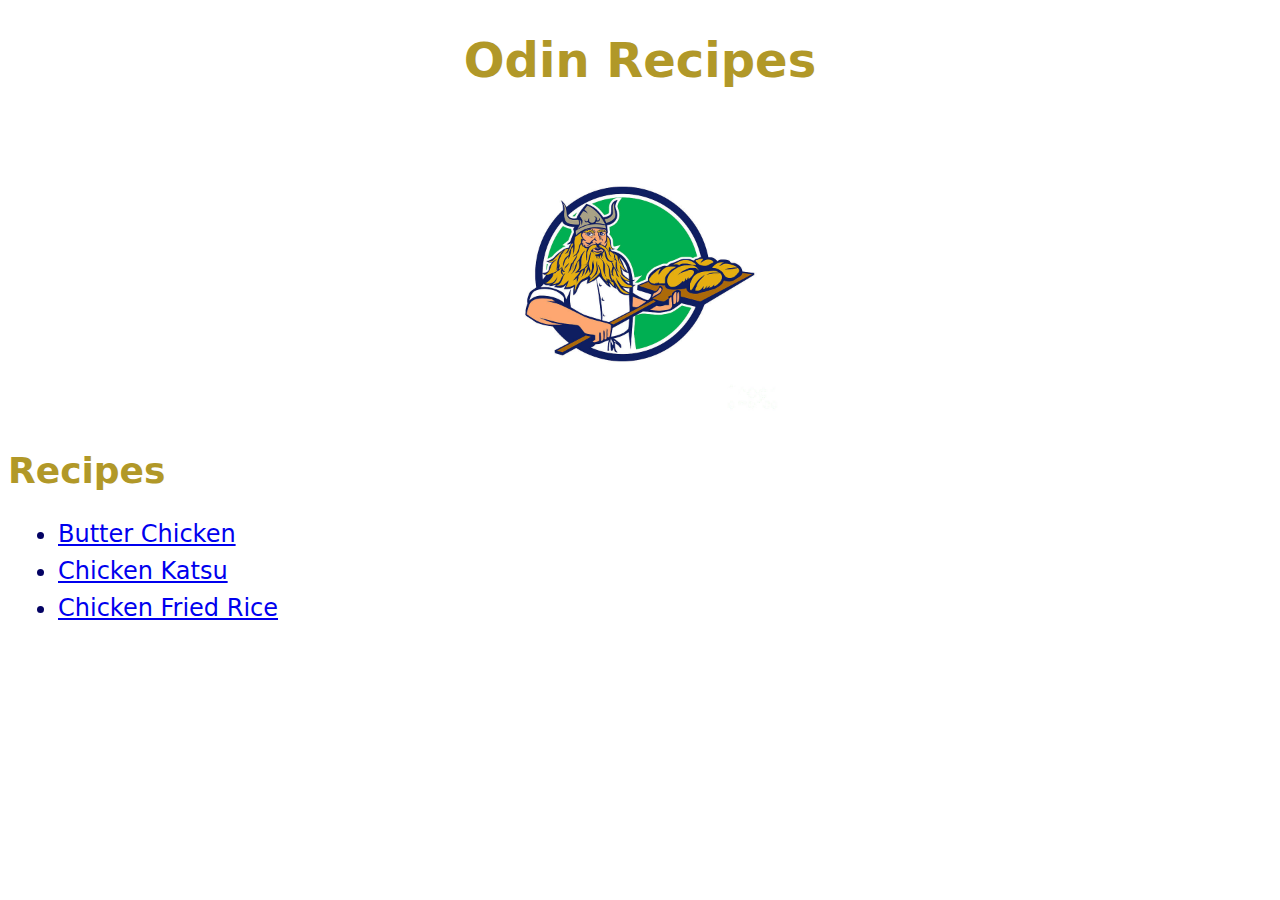
<file: index.html>
<!DOCTYPE html>
<html lang="en">
<head>
    <meta charset="UTF-8">
    <meta name="viewport" content="width=device-width, initial-scale=1.0">
    <title>Home Page</title>
    <link rel="stylesheet" href="css/styles.css">
</head>
<body>
    <h1 class="home-header">Odin Recipes</h1>
    <img src="img/chef-odin.jpg" alt="The Odin Recipes logo" class="home-logo">
    <h2 class="home-header secondary">Recipes</h2>
    <ul>  
        <li class="home-recipe"><a href="recipes/butter-chicken.html">Butter Chicken</a></li>
        <li class="home-recipe"><a href="recipes/chicken-katsu.html">Chicken Katsu</a></li>
        <li class="home-recipe"><a href="recipes/chicken-fried-rice.html">Chicken Fried Rice</a></li>
    </ul>

</body>
</html>
</file>
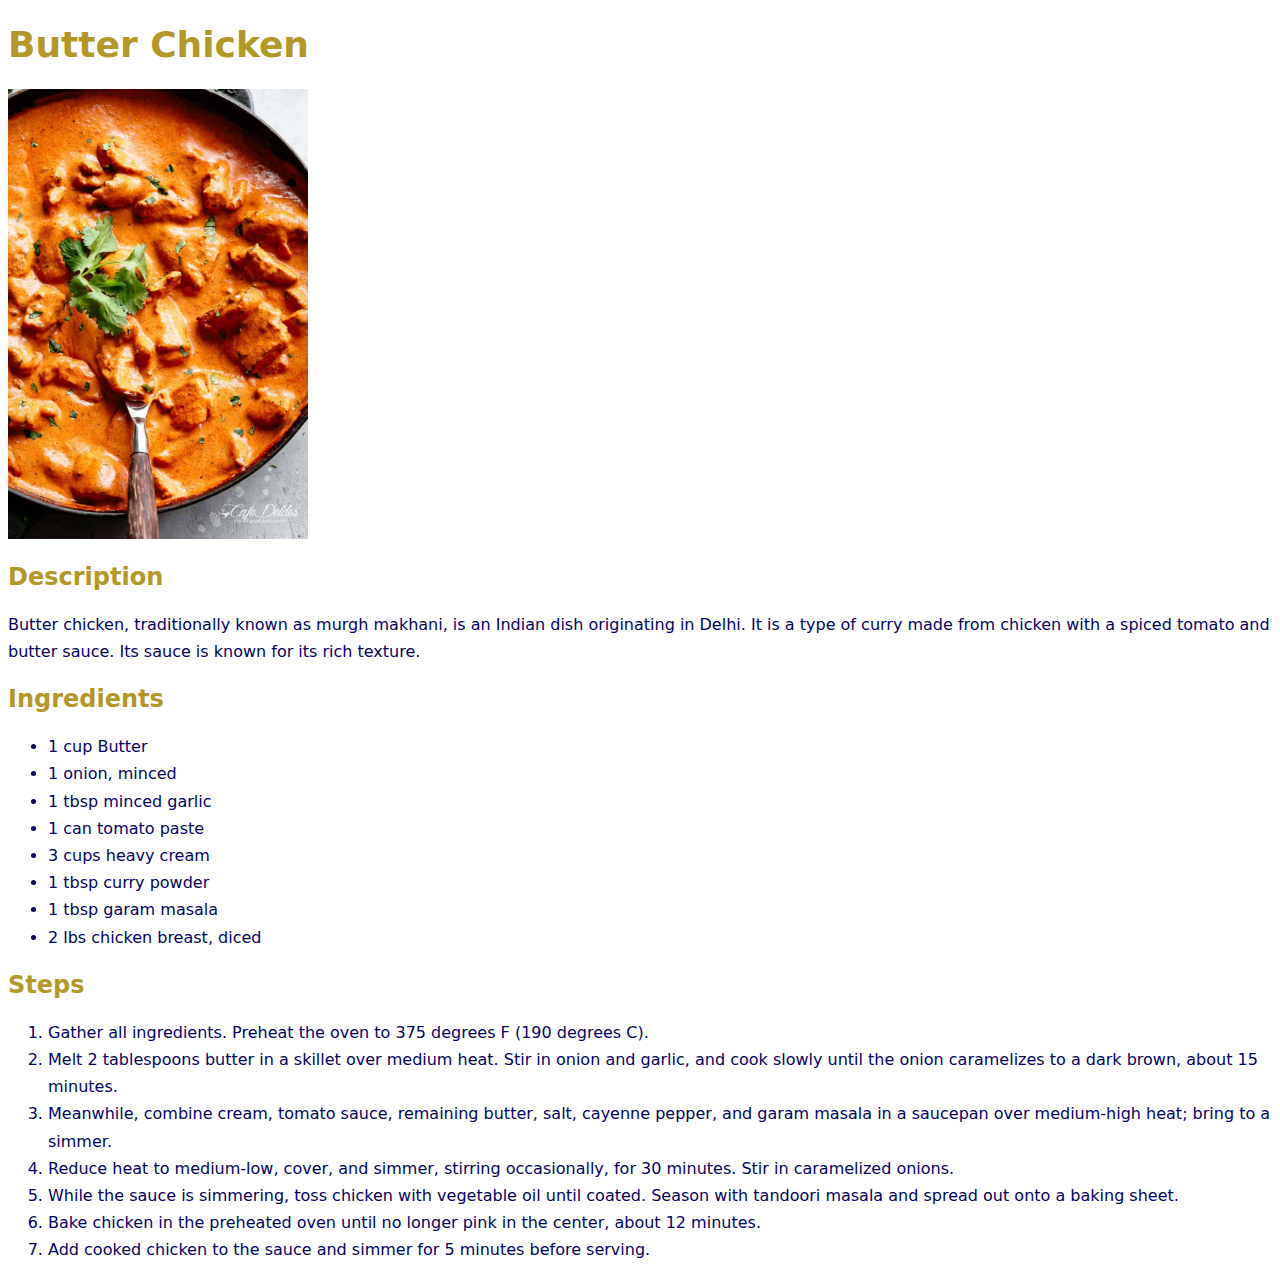
<file: recipes/butter-chicken.html>
<!DOCTYPE html>
<html lang="en">

<head>
    <meta charset="UTF-8">
    <meta name="viewport" content="width=device-width, initial-scale=1.0">
    <title>Butter Chicken</title>
    <link rel="stylesheet" href="../css/styles.css">
</head>

<body>
    <h1>Butter Chicken</h1>
    <img src="../img/butter-chicken.jpg" alt="Dish containing creamy butter chicken" width="300">
    <h2>Description</h2>
    <p>Butter chicken, traditionally known as murgh makhani, is an Indian dish originating in Delhi. It is a type of
        curry made from chicken with a spiced tomato and butter sauce. Its sauce is known for its rich texture.</p>
    <h2>Ingredients</h2>
    <ul>
        <li>1 cup Butter</li>
        <li>1 onion, minced</li>
        <li>1 tbsp minced garlic</li>
        <li>1 can tomato paste</li>
        <li>3 cups heavy cream</li>
        <li>1 tbsp curry powder</li>
        <li>1 tbsp garam masala</li>
        <li>2 lbs chicken breast, diced</li>
    </ul>
    <h2>Steps</h2>
    <ol>
        <li>Gather all ingredients. Preheat the oven to 375 degrees F (190 degrees C).</li>
        <li>Melt 2 tablespoons butter in a skillet over medium heat. Stir in onion and garlic, and cook slowly until the onion caramelizes to a dark brown, about 15 minutes.</li>
        <li>Meanwhile, combine cream, tomato sauce, remaining butter, salt, cayenne pepper, and garam masala in a saucepan over medium-high heat; bring to a simmer.</li>
        <li>Reduce heat to medium-low, cover, and simmer, stirring occasionally, for 30 minutes. Stir in caramelized onions.</li>
        <li>While the sauce is simmering, toss chicken with vegetable oil until coated. Season with tandoori masala and spread out onto a baking sheet.</li>
        <li>Bake chicken in the preheated oven until no longer pink in the center, about 12 minutes.</li>
        <li>Add cooked chicken to the sauce and simmer for 5 minutes before serving.</li>
    </ol>

</body>

</html>
</file>
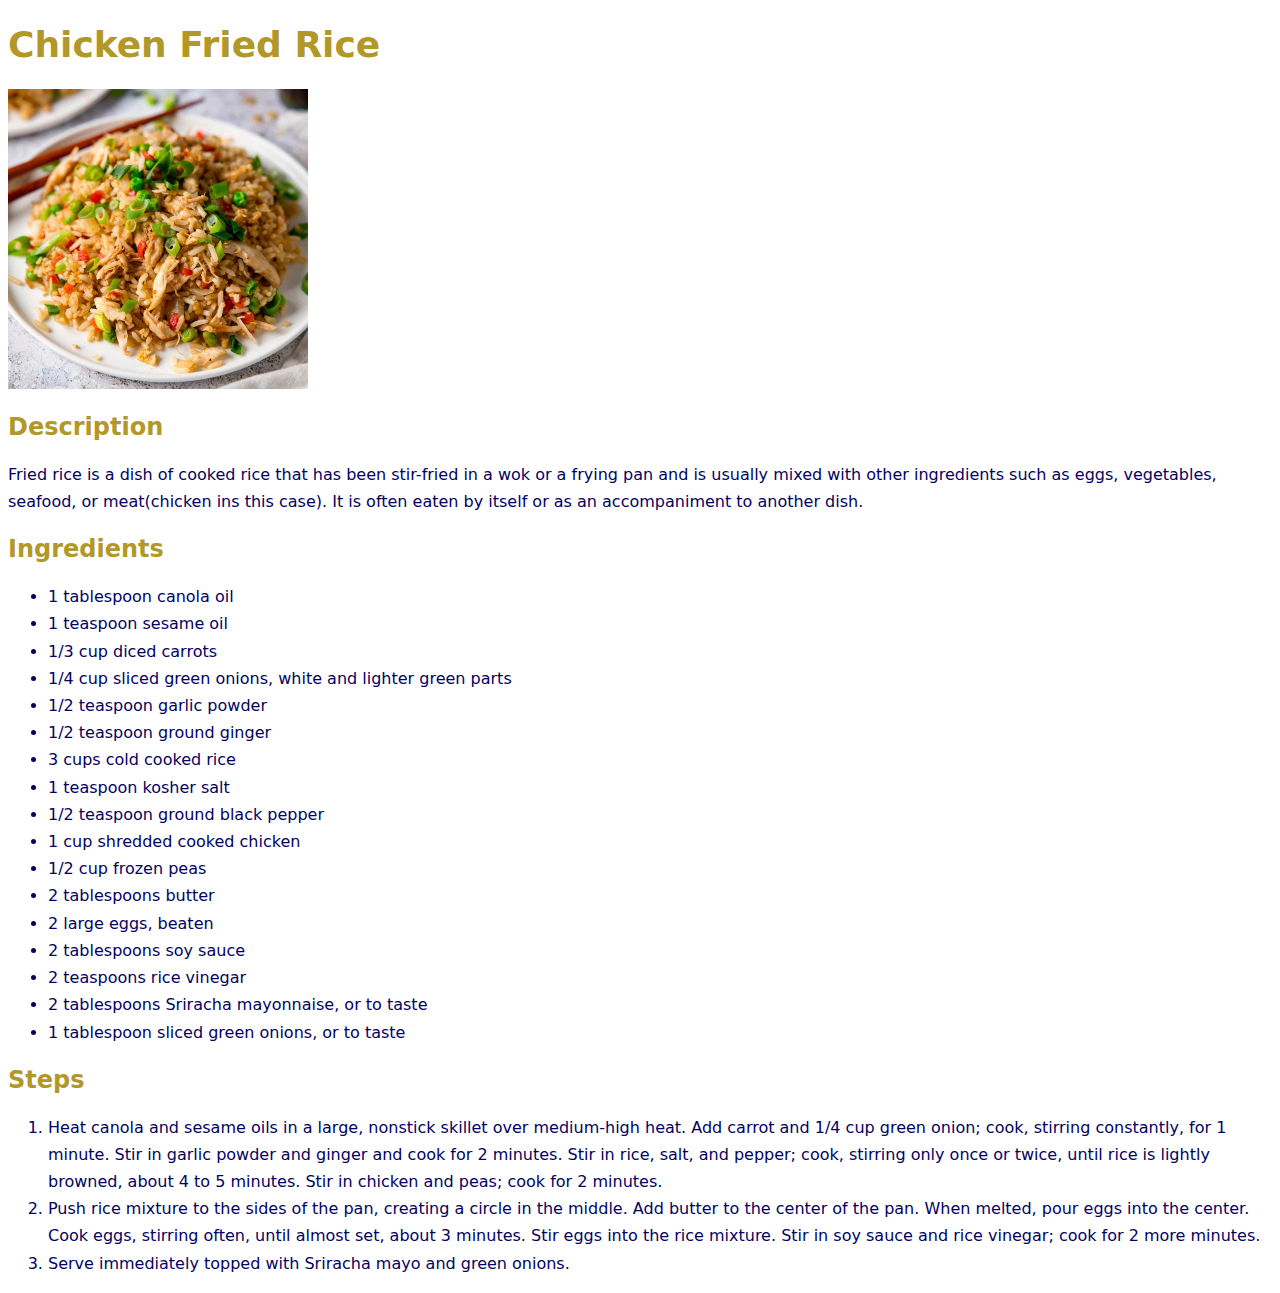
<file: recipes/chicken-fried-rice.html>
<!DOCTYPE html>
<html lang="en">

<head>
    <meta charset="UTF-8">
    <meta name="viewport" content="width=device-width, initial-scale=1.0">
    <title>Chicken Fried Rice</title>
    <link rel="stylesheet" href="../css/styles.css">
</head>

<body>
    <h1>Chicken Fried Rice</h1>
    <img src="../img/chicken-fried-rice.jpg" alt="Plate containing chicken fried rice" width="300">
    <h2>Description</h2>
    <p>Fried rice is a dish of cooked rice that has been stir-fried in a wok or a frying pan and is usually mixed with
        other ingredients such as eggs, vegetables, seafood, or meat(chicken ins this case). It is often eaten by itself
        or as an accompaniment to another dish.</p>
    <h2>Ingredients</h2>
    <ul>
        <li>1 tablespoon canola oil</li>
        <li>1 teaspoon sesame oil</li>
        <li>1/3 cup diced carrots </li>
        <li>1/4 cup sliced green onions, white and lighter green parts</li>
        <li>1/2 teaspoon garlic powder</li>
        <li>1/2 teaspoon ground ginger</li>
        <li>3 cups cold cooked rice</li>
        <li>1 teaspoon kosher salt</li>
        <li>1/2 teaspoon ground black pepper</li>
        <li>1 cup shredded cooked chicken</li>
        <li>1/2 cup frozen peas</li>
        <li>2 tablespoons butter</li>
        <li>2 large eggs, beaten</li>
        <li>2 tablespoons soy sauce</li>
        <li>2 teaspoons rice vinegar</li>
        <li>2 tablespoons Sriracha mayonnaise, or to taste</li>
        <li>1 tablespoon sliced green onions, or to taste</li>

    </ul>
    <h2>Steps</h2>
    <ol>
        <li>Heat canola and sesame oils in a large, nonstick skillet over medium-high heat. Add carrot and 1/4 cup green
            onion; cook, stirring constantly, for 1 minute. Stir in garlic powder and ginger and cook for 2 minutes.
            Stir in rice, salt, and pepper; cook, stirring only once or twice, until rice is lightly browned, about 4 to
            5 minutes. Stir in chicken and peas; cook for 2 minutes.</li>
        <li>Push rice mixture to the sides of the pan, creating a circle in the middle. Add butter to the center of the
            pan. When melted, pour eggs into the center. Cook eggs, stirring often, until almost set, about 3 minutes.
            Stir eggs into the rice mixture. Stir in soy sauce and rice vinegar; cook for 2 more minutes.</li>
        <li>Serve immediately topped with Sriracha mayo and green onions.</li>
    </ol>

</body>

</html>
</file>
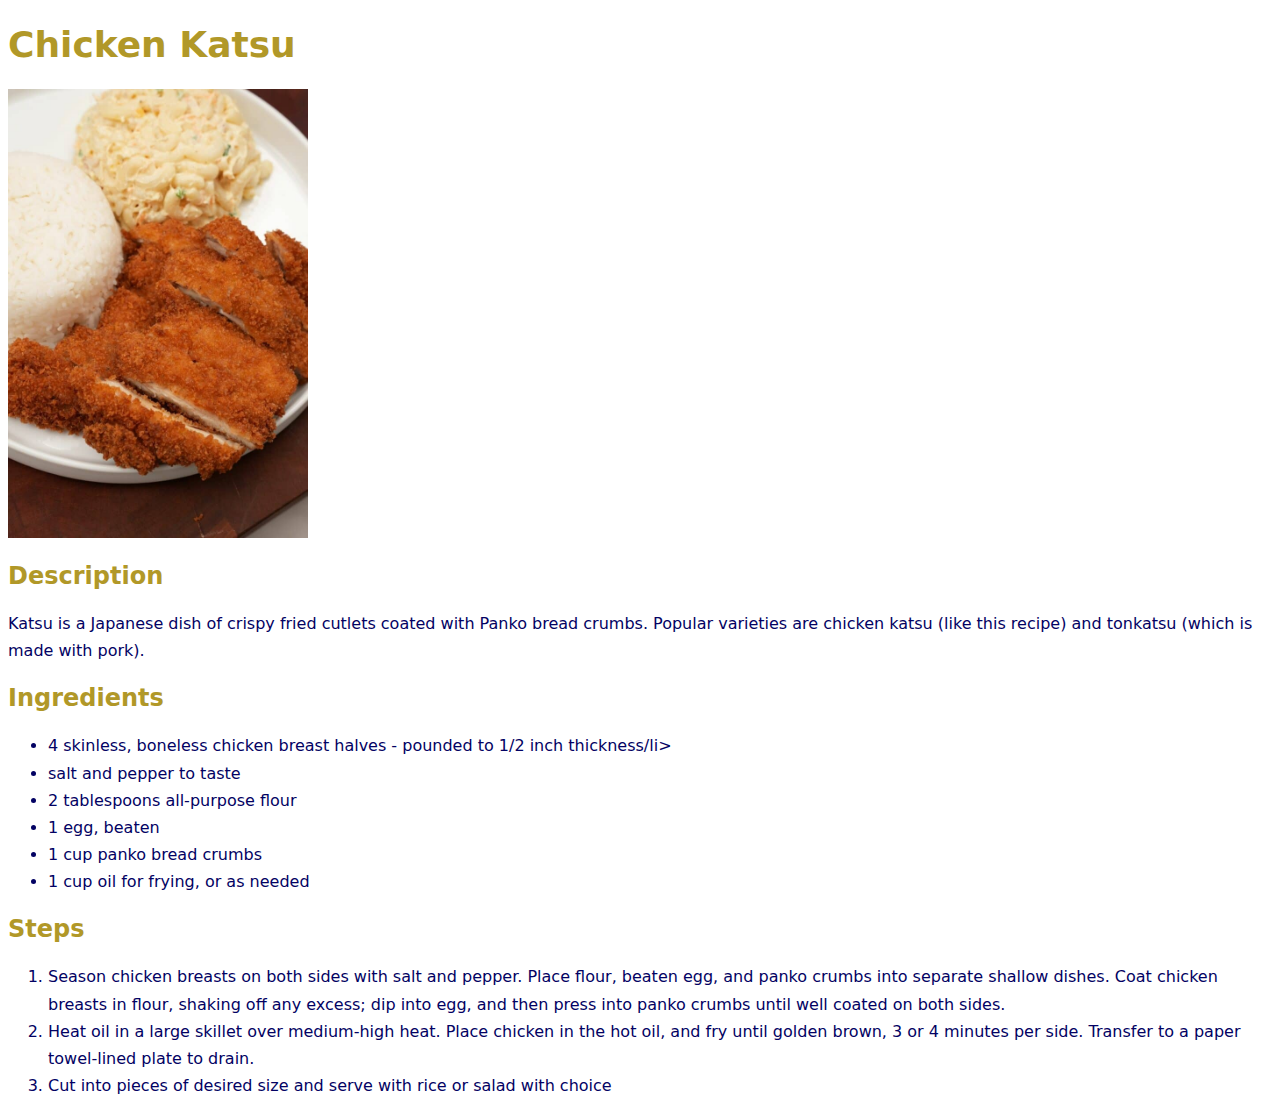
<file: recipes/chicken-katsu.html>
<!DOCTYPE html>
<html lang="en">

<head>
    <meta charset="UTF-8">
    <meta name="viewport" content="width=device-width, initial-scale=1.0">
    <title>Chicken Katsu</title>
    <link rel="stylesheet" href="../css/styles.css">
</head>

<body>
    <h1>Chicken Katsu</h1>
    <img src="../img/chicken-katsu.jpg" alt="Plate containing rice and chicken katsu" width="300">
    <h2>Description</h2>
    <p>Katsu is a Japanese dish of crispy fried cutlets coated with Panko bread crumbs. Popular varieties are chicken
        katsu (like this recipe) and tonkatsu (which is made with pork).</p>
    <h2>Ingredients</h2>
    <ul>
        <li>4 skinless, boneless chicken breast halves - pounded to 1/2 inch thickness/li>
        <li>salt and pepper to taste</li>
        <li>2 tablespoons all-purpose flour</li>
        <li>1 egg, beaten</li>
        <li>1 cup panko bread crumbs</li>
        <li>1 cup oil for frying, or as needed</li>
    </ul>
    <h2>Steps</h2>
    <ol>
        <li>Season chicken breasts on both sides with salt and pepper. Place flour, beaten egg, and panko crumbs into
            separate shallow dishes. Coat chicken breasts in flour, shaking off any excess; dip into egg, and then press
            into panko crumbs until well coated on both sides.</li>
        <li>Heat oil in a large skillet over medium-high heat. Place chicken in the hot oil, and fry until golden brown,
            3 or 4 minutes per side. Transfer to a paper towel-lined plate to drain.</li>
        <li>Cut into pieces of desired size and serve with rice or salad with choice</li>
    </ol>

</body>

</html>
</file>
<file: css/styles.css>
/* site-wide stlying */

body {
    font-family: system-ui, -apple-system, BlinkMacSystemFont, 'Segoe UI', Roboto, Oxygen, Ubuntu, Cantarell, 'Open Sans', 'Helvetica Neue', sans-serif;
}

/* index.html styling */

.home-header {
    color: rgb(177, 152, 40);
    text-align: center;
    font-size: 48px;
}

.home-header.secondary {
    text-align: left;
    font-size: 36px;
}

.home-logo {
    margin:auto;
    display: block;
    height: auto;
    width: 300px;
}

.home-recipe {
    font-size: 24px;
    color: rgb(3, 2, 99);
    text-align: left;
    margin: 10px;
}

/* recpipe pages styling */

h1 {
    color: rgb(177, 152, 40);
    font-size: 36px;
}

img {
    height: auto;
    width: 300px;
}

h2 {
    color: rgb(177, 152, 40);
    font-size: 24px;
}

ul,
ol,
p {
    color: rgb(3, 2, 99);
    line-height: 170%;
}
</file>
